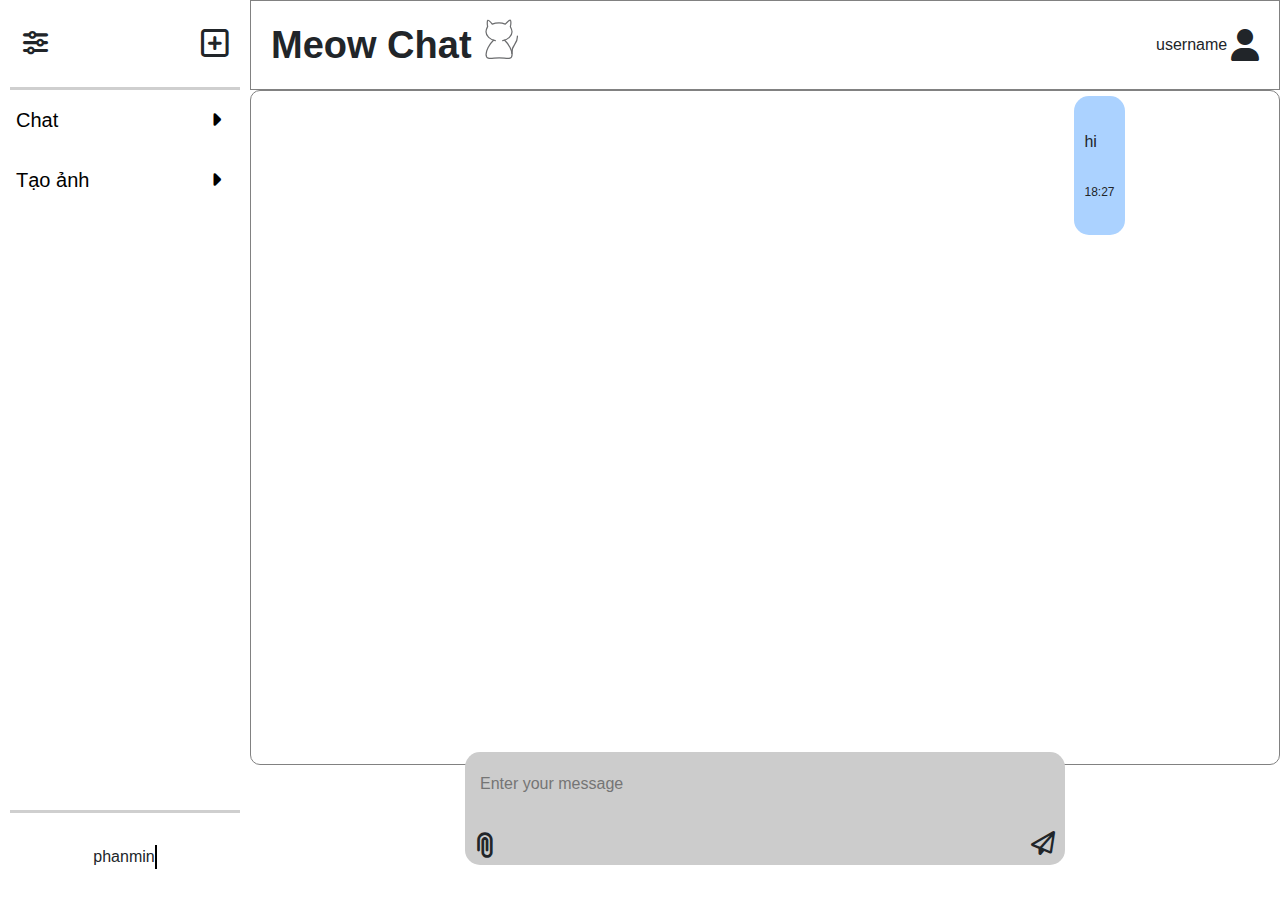
<file: src/chat.html>
<!DOCTYPE html>
<html lang="en">
	<head>
		<meta charset="UTF-8" />
		<meta name="viewport" content="width=device-width, initial-scale=1.0" />
		<title>Meow AI</title>
		<link
			rel="stylesheet"
			href="assets\css\chat\style.css"
		/>
		<link
			rel="icon"
			href="assets\images\favicon.ico"
			type="image/x-icon"
		/>
		<link
			rel="stylesheet"
			href="https://cdn.jsdelivr.net/npm/bootstrap@4.3.1/dist/css/bootstrap.min.css"
			integrity="sha384-ggOyR0iXCbMQv3Xipma34MD+dH/1fQ784/j6cY/iJTQUOhcWr7x9JvoRxT2MZw1T"
			crossorigin="anonymous"
		/>
		<script
			src="https://widget.cloudinary.com/v2.0/global/all.js"
			type="text/javascript"
		></script>
		<link
			rel="stylesheet"
			href="https://cdnjs.cloudflare.com/ajax/libs/font-awesome/6.7.2/css/all.min.css"
			integrity="sha512-Evv84Mr4kqVGRNSgIGL/F/aIDqQb7xQ2vcrdIwxfjThSH8CSR7PBEakCr51Ck+w+/U6swU2Im1vVX0SVk9ABhg=="
			crossorigin="anonymous"
			referrerpolicy="no-referrer"
		/>
	</head>

	<body>
		<!----------------- START FOOT SIDE NAV --------------->
		<div id="mySidenav" class="sidenav">
			<!-- TOP SIDE NAV -->
			<div class="top-side-nav">
				<span class="togglebtn" onclick="toggleNav()"
					><i class="fa-solid fa-sliders"></i
				></span>

				<span class="togglebtn-plus"
					><i class="fa-regular fa-square-plus fa-2xl"></i
				></span>
			</div>
			<!-- BODY SIDE NAV -->
			<div class="body-side-nav">
				<button id="chat-btn" class="chat-dropdown-btn">
					<span>Chat</span>
					<i class="fa fa-caret-right"></i>
				</button>
				<!-- List chat -->
				<div id="text-chat-list" class="chat-dropdown-container">
					<!-- <div class="element-chat">
						<span>chat 1</span>
						<i class="fa-solid fa-ellipsis"></i>
					</div> -->
				</div>

				<button id="image-btn" class="chat-dropdown-btn">
					<span>Tạo ảnh</span>
					<i class="fa fa-caret-right"></i>
				</button>
				<!-- List chat -->
				<div id="image-chat-list" class="chat-dropdown-container">
					<!-- <div class="element-chat">
						<span>chat 1</span>
						<i class="fa-solid fa-ellipsis"></i>
					</div> -->
				</div>
			</div>
			<!-- FOOT SIDE NAV -->
			<div class="foot-side-nav">
				<p id="animatedText">phanminhtai23@gmail.com :)</p>
			</div>
		</div>
		<!----------------- END FOOT SIDE NAV --------------->

		<!------------------- START TOP MAIN ---------------->
		<div id="main">
			<div id="top-main">
				<div class="top-side-main">
					<span class="togglebtn togglebtn-main" onclick="toggleNav()"
						><i class="fa-solid fa-sliders"></i
					></span>

					<span
						class="togglebtn-plus togglebtn-plus-main"
						onclick="toggleNav()"
						><i class="fa-regular fa-square-plus fa-2xl"></i
					></span>
				</div>
				<div class="title">
					<span> Meow Chat </span>
					<img
						class="image-titile"
						src="assets\images\cat-svgrepo-com.svg"
						alt="Image"
					/>
				</div>
				<div class="user">
					<span class="user-name">username</span>
					<i class="fa-solid fa-user fa-2xl"></i>
				</div>
			</div>
			<!--------- START BODY CHAT MAIN ---------->

			<div id="chatBox">
				<div class="message sent">
					<div>hi</div>
					<div class="timestamp">18:27</div>
				</div>
			</div>

			<!--------- START FOOTER CHAT MAIN ---------->
			<div id="bottom-main">
				<div id="input-container">
					<div id="preview-imgs">
						<!-- <div class="img-container">
							<img
								class="image"
								src="assets\images\Gemini_Generated_Image_dlrfjxdlrfjxdlrf.jpg"
								alt=""
							/>
							<i
								class="image-close-btn fa-solid fa-xmark fa-2xs"
							></i>
						</div> -->
						<!-- <p class="preview-document">document.pdfffffffffffffffffffffffffffffffffffffffffffffffffffffffffffff</p> -->

					</div>
					<!-- <input
						type="text"
						id="messageInput"
						placeholder="Enter your message"
					/> -->
					<textarea name="" type="text"
						id="messageInput"
						placeholder="Enter your message" ></textarea>
					<div class="icon">
						<i
							id="upload_widget"
							class="fa-solid fa-paperclip fa-rotate-by fa-sm font-awesome-file"
							style="--fa-rotate-angle: -225deg"
						></i>
						<i
							class="fa-regular fa-paper-plane font-awesome-send"
							onclick="sendMessage()"
						></i>
					</div>
				</div>
			</div>
		</div>

		<script src="./assets/js/chat/main.js"></script>
		<!-- <script type = "module" src="./assets/js/chat/check.js"></script>
		<script type = "module" src="./assets/js/chat/sideNav.js"></script> -->
	</body>
</html>
</file>
